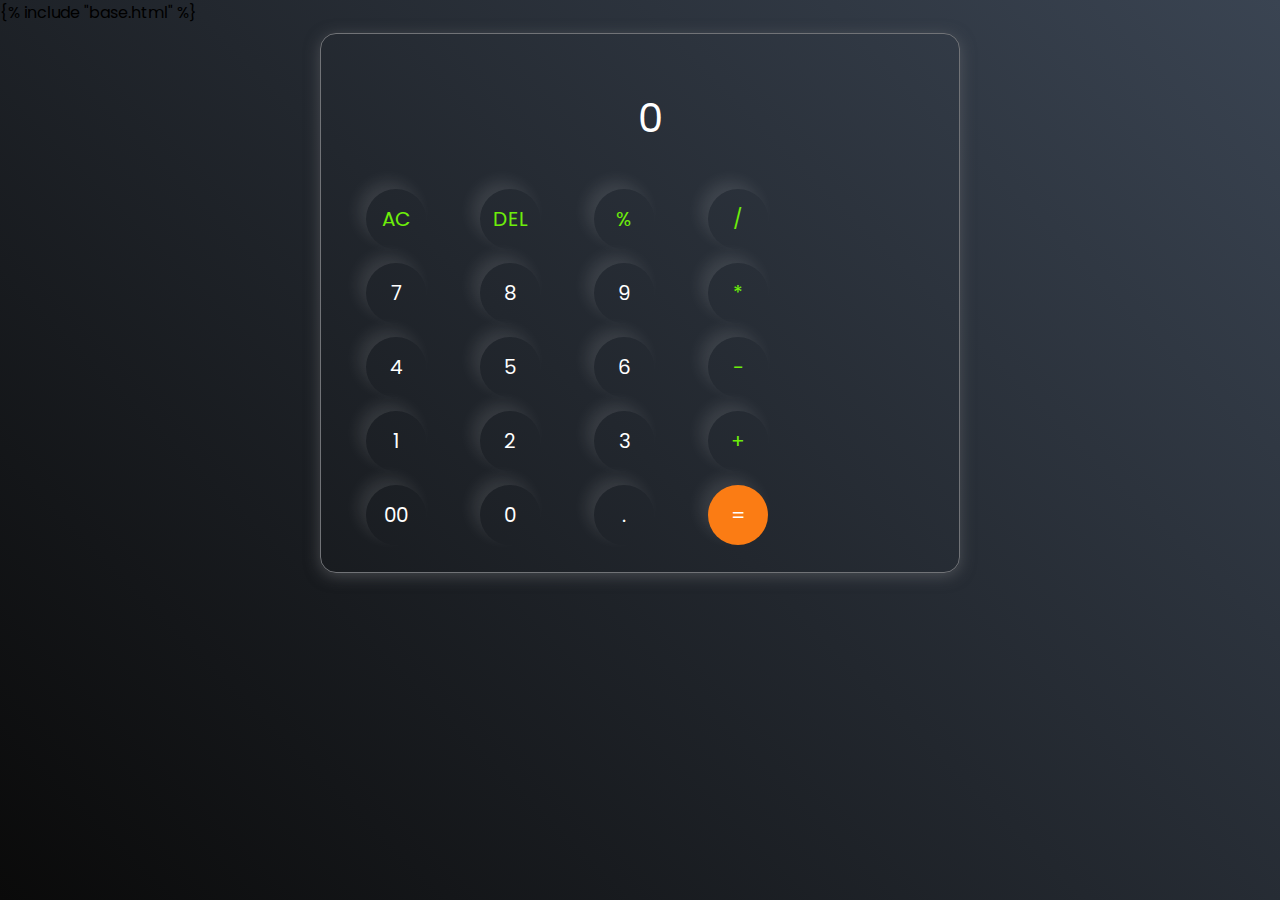
<file: templates/simplecal.html>
<!DOCTYPE html>
<html lang="en">
  <head>
    <meta charset="UTF-8" />
    <meta http-equiv="X-UA-Compatible" content="IE=edge" />
    <meta name="viewport" content="width=device-width, initial-scale=1.0" />
    <link href="https://cdn.jsdelivr.net/npm/bootstrap@5.2.3/dist/css/bootstrap.min.css" rel="stylesheet" integrity="sha384-rbsA2VBKQhggwzxH7pPCaAqO46MgnOM80zW1RWuH61DGLwZJEdK2Kadq2F9CUG65" crossorigin="anonymous">
    <link rel="stylesheet" href="/static/simplestyle.css" />
    <title>Calculator - By Code Traversal</title>
  </head>
  <body>
    <div>
    {% include "base.html" %}
    </div>
    <div class="container">
      <div class="calculator">
        <input type="text" id="display" placeholder="0" />
        <div>
          <button onclick="clearDisplay()" class="button operator">AC</button>
          <button onclick="deleteLastCharacter()" class="button operator">DEL</button>
          <button onclick = "appendToDisplay('%')" class="button operator">%</button>
          <button onclick = "appendToDisplay('/')" class="button operator">/</button>
        </div>
        <div>
          <button onclick = "appendToDisplay('7')" class="button">7</button>
          <button onclick = "appendToDisplay('8')" class="button">8</button>
          <button onclick = "appendToDisplay('9')" class="button">9</button>
          <button onclick = "appendToDisplay('*')" class="button operator">*</button>
        </div>
        <div>
          <button onclick = "appendToDisplay('4')" class="button">4</button>
          <button onclick = "appendToDisplay('5')" class="button">5</button>
          <button onclick = "appendToDisplay('6')" class="button">6</button>
          <button onclick = "appendToDisplay('-')" class="button operator">-</button>
        </div>
        <div>
          <button onclick = "appendToDisplay('1')" class="button">1</button>
          <button onclick = "appendToDisplay('2')" class="button">2</button>
          <button onclick = "appendToDisplay('3')" class="button">3</button>
          <button onclick = "appendToDisplay('+')" class="button operator">+</button>
        </div>

        <div>
          <button onclick = "appendToDisplay('00')" class="button">00</button>
          <button onclick = "appendToDisplay('0')" class="button">0</button>
          <button onclick = "appendToDisplay('.')" class="button">.</button>
          <button onclick="calculateResult()" class="button equalBtn">=</button>
        </div>
      </div>
    </div>
    <script src="https://cdn.jsdelivr.net/npm/@popperjs/core@2.11.6/dist/umd/popper.min.js" integrity="sha384-oBqDVmMz9ATKxIep9tiCxS/Z9fNfEXiDAYTujMAeBAsjFuCZSmKbSSUnQlmh/jp3" crossorigin="anonymous"></script>
    <script src="https://cdn.jsdelivr.net/npm/bootstrap@5.2.3/dist/js/bootstrap.min.js" integrity="sha384-cuYeSxntonz0PPNlHhBs68uyIAVpIIOZZ5JqeqvYYIcEL727kskC66kF92t6Xl2V" crossorigin="anonymous"></script>

    <script src="/static/simplescript.js"></script>
  </body>
</html>
</file>
<file: static/simplestyle.css>
@import url('https://fonts.googleapis.com/css2?family=Poppins:wght@500&display=swap');

*{
    margin: 0;
    padding: 0;
    box-sizing: border-box;
    font-family: 'Poppins', sans-serif;
}

body{
    width: 100%;
    height: 100vh;
    /* display: flex; */
    justify-content: center;
    align-items: center;
    background: linear-gradient(45deg, #0a0a0a, #3a4452);
}

.calculator{
    border: 1px solid #717377;
    padding: 20px;
    width: 100%;
    margin-right: auto;
    border-radius: 16px;
    background: transparent;
    box-shadow: 0px 3px 15px rgba(113, 115, 119, 0.5);

}

input{
    width: 100%;
    border: none;
    padding: 24px;
    margin: 10px;
    background: transparent;
    box-shadow: 0px 3px 15px rgbs(84, 84, 84, 0.1);
    font-size: 40px;
    text-align: center;
    cursor: pointer;
    color: #ffffff;
}

input::placeholder{
    color: #ffffff;
}

button{
    border: none;
    width: 60px;
    height: 60px;
    margin: 7px 25px;
    border-radius: 50%;
    background: transparent;
    color: #ffffff;
    font-size: 20px;
    box-shadow: -8px -8px 15px rgba(255, 255, 255, 0.1);
    cursor: pointer;
}

.equalBtn{
    background-color: #fb7c14;
}

.operator{
    color: #6dee0a;
}


nav{
    position: fixed;
    background-color: #e79f24f2;;

 }

 .container{
    width: 50%;
    margin : 8px auto;
 }
 .title{
    margin-right: 50px;

 }
</file>
